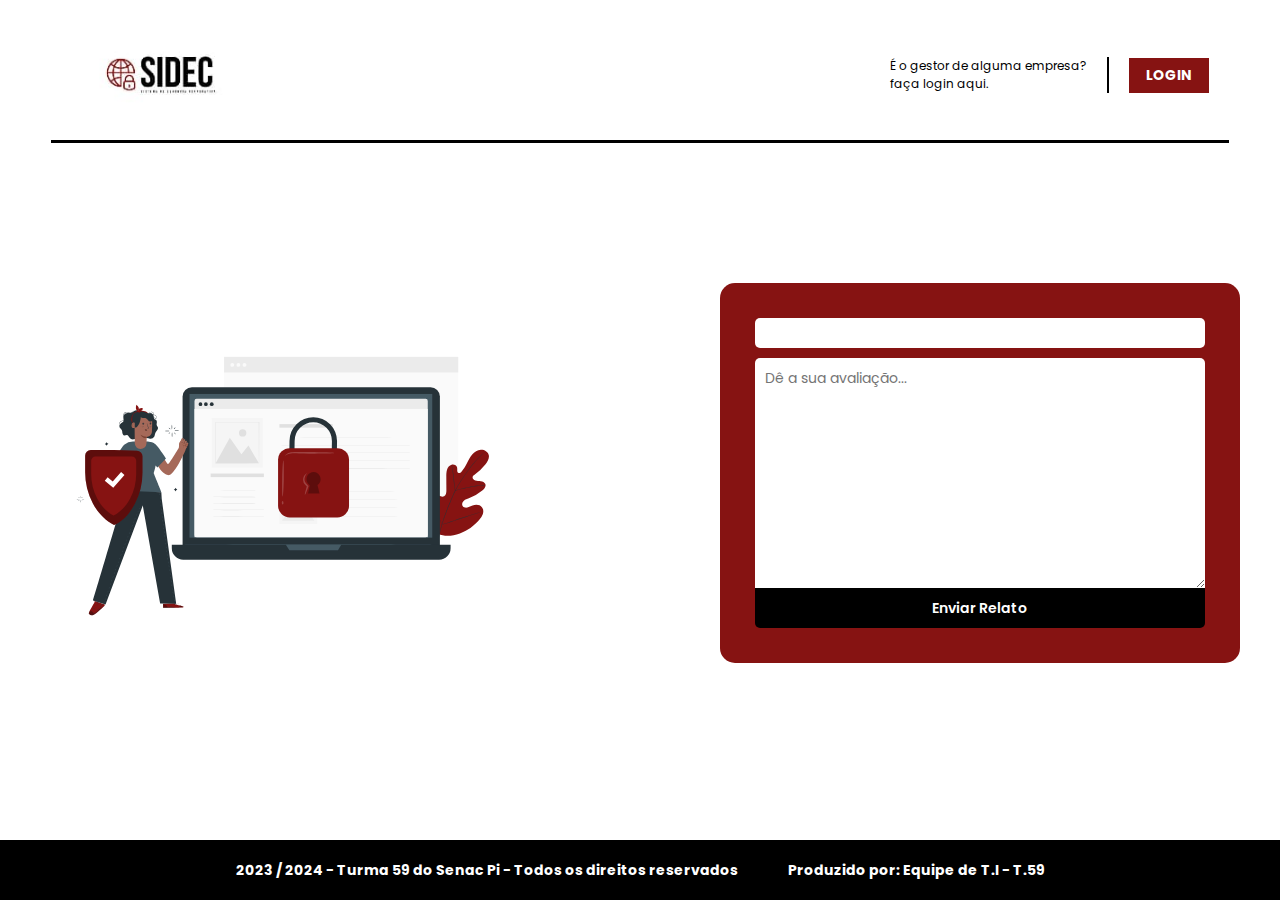
<file: index.html>
<!DOCTYPE html>
<html lang="pt-br">
<head>
    <link rel="preconnect" href="https://fonts.googleapis.com">
    <link rel="preconnect" href="https://fonts.gstatic.com" crossorigin>
    <meta charset="UTF-8">
    <meta name="viewport" content="width=device-width, initial-scale=1.0">

    <link rel="stylesheet" href="style.css">

    <link href="https://fonts.googleapis.com/css2?family=Poppins:ital,wght@0,100;0,200;0,300;0,400;0,500;0,600;0,700;0,800;0,900;1,100;1,200;1,300;1,400;1,500;1,600;1,700;1,800;1,900&display=swap" rel="stylesheet">

    <title>Projeto Senac</title>
</head>
<body>

        <nav>
            <img src="assets/Sem título.jpeg" alt="">
            <div class="login">
                <p>É o gestor de alguma empresa?<br>faça login aqui.</p>
                <a href="page-2.html"><button>LOGIN</button></a>
            </div>
        </nav>

                <main>
                    <img src="assets/Safe-pana.svg" alt="">
                    
                    <div class="box">
                        <form action="form">
                            <input type="text" placeholder="Digite o código da sua empresa..." required>
                           
                            <div class="text-area">
                                <textarea name="" id="" cols="30" rows="10" placeholder="Dê a sua avaliação..." required></textarea>
                                <input id="form-submit" type="submit" value="Enviar Relato">
                            </div>

                        </form>
                    </div>
                </main>
    <footer>
        <p>2023 / 2024 - Turma 59 do Senac Pi - Todos os direitos reservados</p>

        <p>Produzido por: Equipe de T.I - T.59</p>
    </footer>

</body>
</html>
</file>
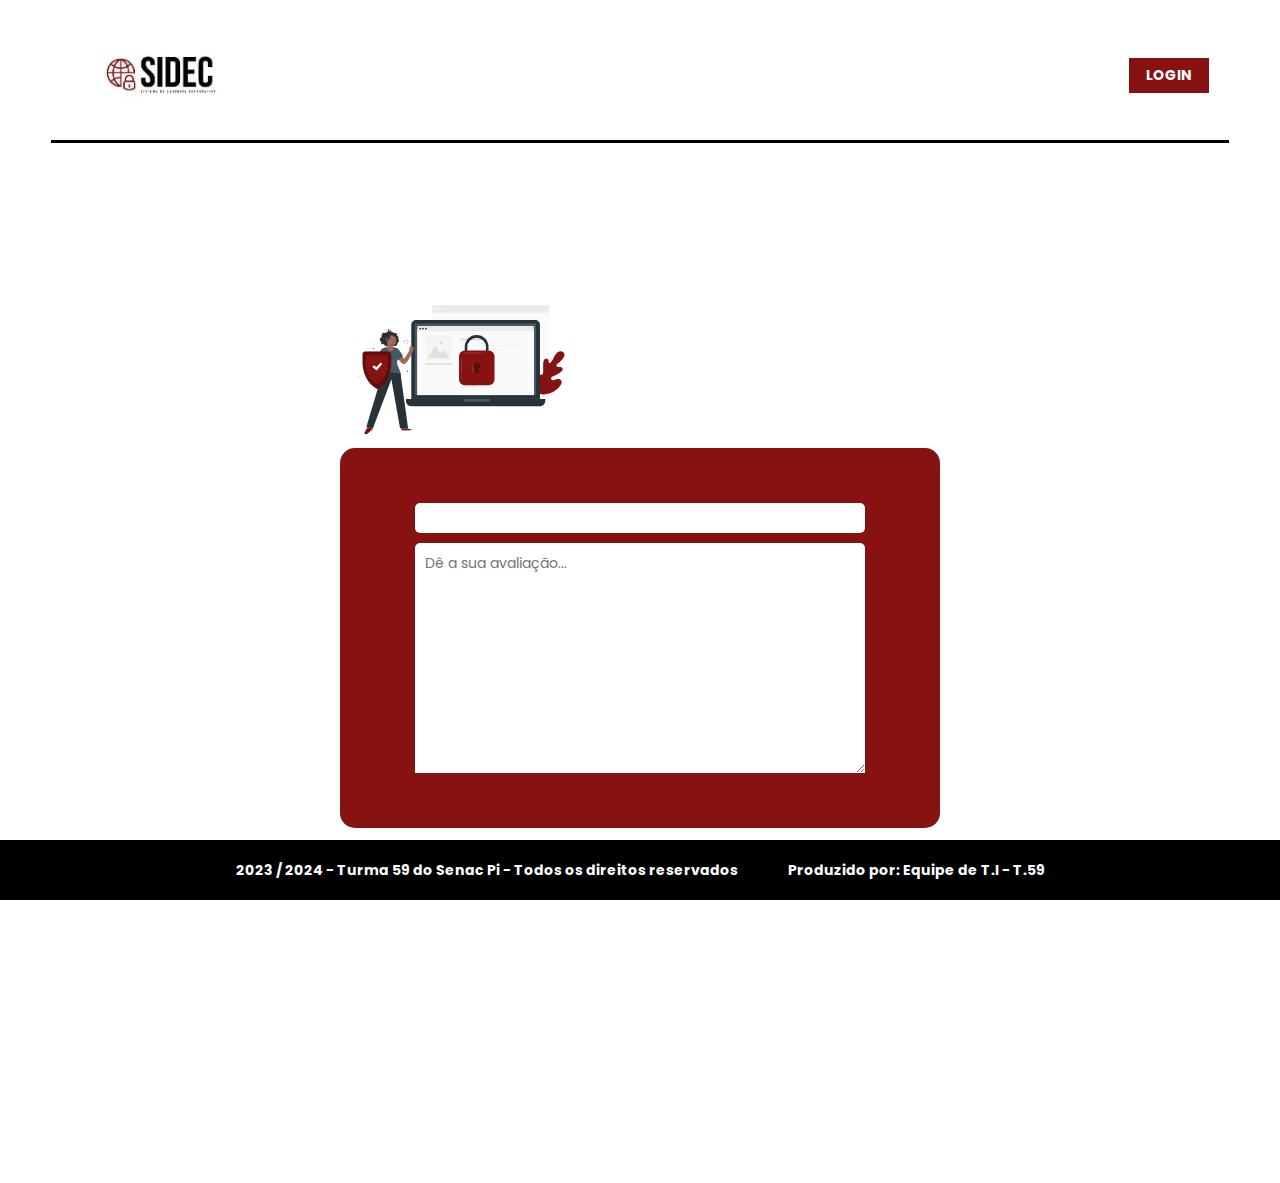
<file: indexx.html>
<!DOCTYPE html>
<html lang="pt-br">
<head>
    <link rel="preconnect" href="https://fonts.googleapis.com">
    <link rel="preconnect" href="https://fonts.gstatic.com" crossorigin>
    <meta charset="UTF-8">
    <meta name="viewport" content="width=device-width, initial-scale=1.0">

    <link rel="stylesheet" href="style.css">

    <link href="https://fonts.googleapis.com/css2?family=Poppins:ital,wght@0,100;0,200;0,300;0,400;0,500;0,600;0,700;0,800;0,900;1,100;1,200;1,300;1,400;1,500;1,600;1,700;1,800;1,900&display=swap" rel="stylesheet">

    <title>Projeto Senac</title>
</head>
<body>

        <nav>
            <img src="assets/Sem título.jpeg" alt="">
            <a href="page-2.html"><button>LOGIN</button></a>
        </nav>

    <main>
            <div class="conteiner">
                <img src="assets/Safe-pana.svg" alt="">
                
                <div class="box">
                    <form action="form">
                        <input type="text" placeholder="Digite o código da sua empresa..." required>
                        <textarea name="" id="" cols="30" rows="10" placeholder="Dê a sua avaliação..." required></textarea>
                    </form>
                </div>
            </div>
    </main>

    <footer>
        <p>2023 / 2024 - Turma 59 do Senac Pi - Todos os direitos reservados</p>

        <p>Produzido por: Equipe de T.I - T.59</p>
    </footer>

</body>
</html>
</file>
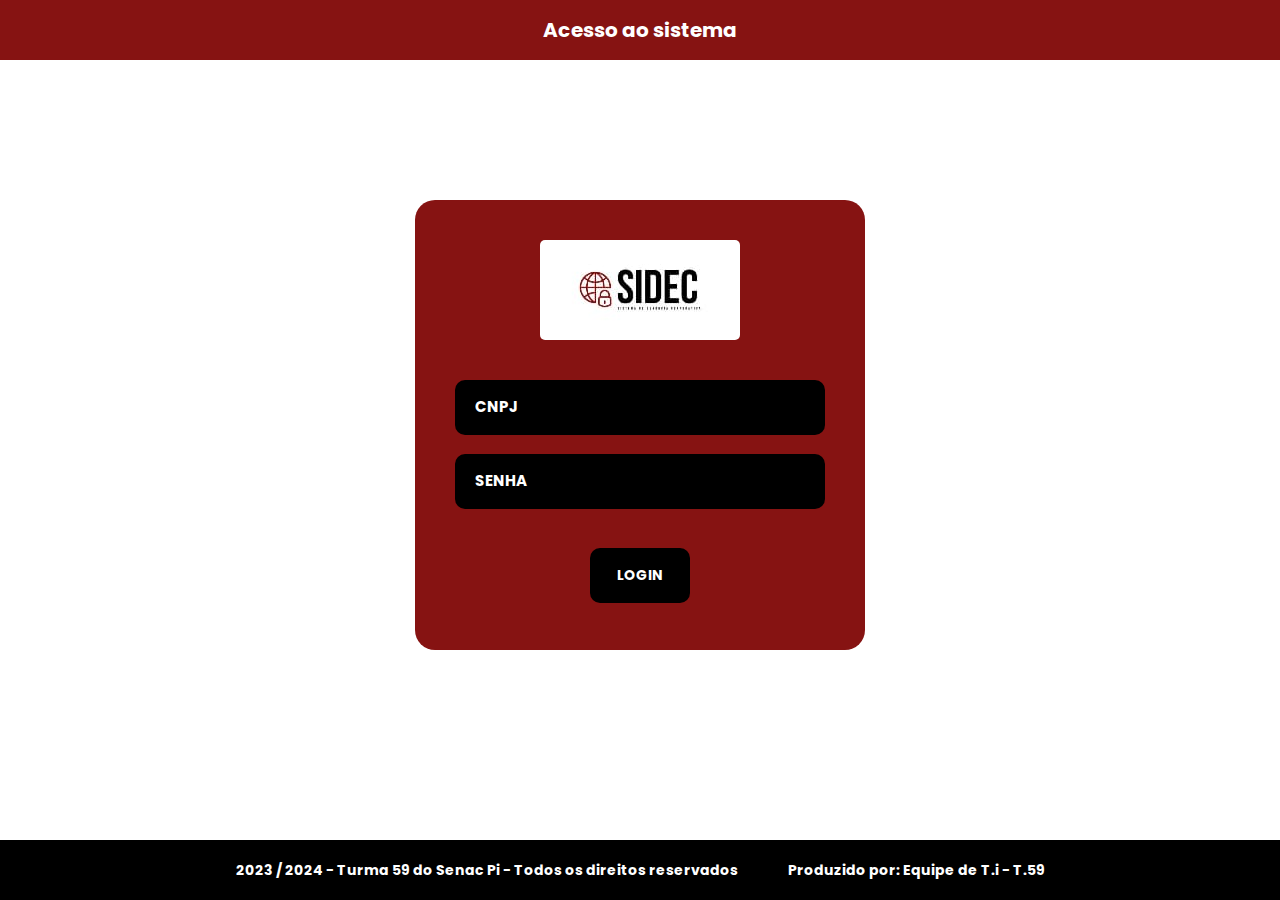
<file: page-2.html>
<!DOCTYPE html>
<html lang="pt-br">
<head>
    <link rel="preconnect" href="https://fonts.googleapis.com">
    <link rel="preconnect" href="https://fonts.gstatic.com" crossorigin>
    <meta charset="UTF-8">
    <meta name="viewport" content="width=device-width, initial-scale=1.0">

    
    <link href="https://fonts.googleapis.com/css2?family=Poppins:ital,wght@0,100;0,200;0,300;0,400;0,500;0,600;0,700;0,800;0,900;1,100;1,200;1,300;1,400;1,500;1,600;1,700;1,800;1,900&display=swap" rel="stylesheet">

    <link rel="stylesheet" href="style.css">

    <title>Teste</title>
</head>
<body>

    <div class="conteiner">

        <header>
            <div class="page-top">
                <h1>Acesso ao sistema</h1>
            </div>
        </header>
        
        <main>
            <div class="box-page2">
                <img id="image-second-page" src="assets/Sem título.jpeg" alt="Logo da Instituição">
                <form id="second-page" action="table.html">
                    <div class="input-wrapper-first">
                        <!-- <label for="form-cnpj">CNPJ</label> -->
                        <input type="number" placeholder="CNPJ" required>
                    </div>
                    <div class="input-wrapper-first">
                        <!-- <label for="form-password">SENHA</label> -->
                        <input type="password" placeholder="SENHA" required >
                    </div>
                    <div class="input-wrapper-first">
                        <button id="button">LOGIN</button>
                    </div>
                </form>
            </div>
        </main>
        
        <footer>
            <p>2023 / 2024 - Turma 59 do Senac Pi - Todos os direitos reservados</p>
            <p>Produzido por: Equipe de T.i - T.59</p>
        </footer>
    </div>

</body>
</html>
</file>
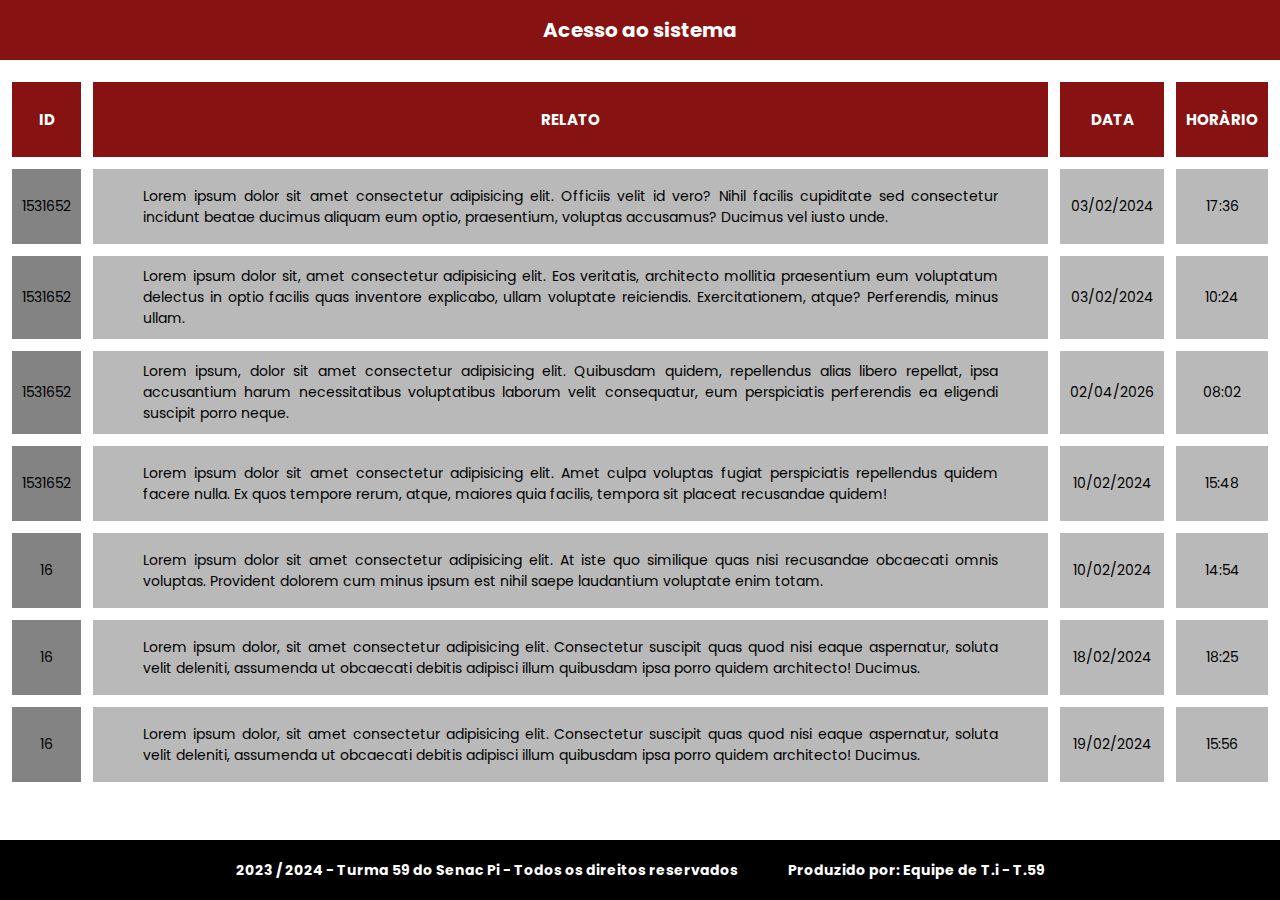
<file: table.html>
<!DOCTYPE html>
<html lang="pt-br">
<head>

    <link rel="preconnect" href="https://fonts.googleapis.com">
    <link rel="preconnect" href="https://fonts.gstatic.com" crossorigin>
    <meta charset="UTF-8">
    <meta name="viewport" content="width=device-width, initial-scale=1.0">
    <title>Dados do sistema</title>

    <link rel="stylesheet" href="style.css">
    <link href="https://fonts.googleapis.com/css2?family=Poppins:ital,wght@0,100;0,200;0,300;0,400;0,500;0,600;0,700;0,800;0,900;1,100;1,200;1,300;1,400;1,500;1,600;1,700;1,800;1,900&display=swap" rel="stylesheet">

</head>
<body>

    <div class="conteiner">
      <header>
        <div class="page-top">
            <h1>Acesso ao sistema</h1>
        </div>
      </header>

      <div class="table">
          <table>
              <tr>
                  <th>ID</th>
                  <th>RELATO</th>
                  <th>DATA</th>
                  <th>HORÀRIO</th>
              </tr>
      
                <tr>
                  <td class="first-cel">1531652</td>
                  <td class="second-cel">Lorem ipsum dolor sit amet consectetur adipisicing elit. Officiis velit id vero? Nihil facilis cupiditate sed consectetur incidunt beatae ducimus aliquam eum optio, praesentium, voluptas accusamus? Ducimus vel iusto unde.</td>
                  <td>03/02/2024</td>
                  <td>17:36</td>
                </tr>
                <tr>
                  <td class="first-cel">1531652</td>
                  <td class="second-cel">Lorem ipsum dolor sit, amet consectetur adipisicing elit. Eos veritatis, architecto mollitia praesentium eum voluptatum delectus in optio facilis quas inventore explicabo, ullam voluptate reiciendis. Exercitationem, atque? Perferendis, minus ullam.</td>
                  <td>03/02/2024</td>
                  <td>10:24</td>
                </tr>
                <tr>
                  <td class="first-cel">1531652</td>
                  <td class="second-cel">Lorem ipsum, dolor sit amet consectetur adipisicing elit. Quibusdam quidem, repellendus alias libero repellat, ipsa accusantium harum necessitatibus voluptatibus laborum velit consequatur, eum perspiciatis perferendis ea eligendi suscipit porro neque.</td>
                  <td>02/04/2026</td>
                  <td>08:02</td>
                </tr>
                <tr>
                  <td class="first-cel">1531652</td>
                  <td class="second-cel">Lorem ipsum dolor sit amet consectetur adipisicing elit. Amet culpa voluptas fugiat perspiciatis repellendus quidem facere nulla. Ex quos tempore rerum, atque, maiores quia facilis, tempora sit placeat recusandae quidem!</td>
                  <td>10/02/2024</td>
                  <td>15:48</td>
                </tr>
                <tr>
                  <td class="first-cel">16</td>
                  <td class="second-cel">Lorem ipsum dolor sit amet consectetur adipisicing elit. At iste quo similique quas nisi recusandae obcaecati omnis voluptas. Provident dolorem cum minus ipsum est nihil saepe laudantium voluptate enim totam.</td>
                  <td>10/02/2024</td>
                  <td>14:54</td>
                </tr>
                <tr>
                  <td class="first-cel">16</td>
                  <td class="second-cel">Lorem ipsum dolor, sit amet consectetur adipisicing elit. Consectetur suscipit quas quod nisi eaque aspernatur, soluta velit deleniti, assumenda ut obcaecati debitis adipisci illum quibusdam ipsa porro quidem architecto! Ducimus.</td>
                  <td>18/02/2024</td>
                  <td>18:25</td>
                </tr>
                <tr>
                  <td class="first-cel">16</td>
                  <td class="second-cel">Lorem ipsum dolor, sit amet consectetur adipisicing elit. Consectetur suscipit quas quod nisi eaque aspernatur, soluta velit deleniti, assumenda ut obcaecati debitis adipisci illum quibusdam ipsa porro quidem architecto! Ducimus.</td>
                  <td>19/02/2024</td>
                  <td>15:56</td>
                </tr>
          </table>
      </div>
      <footer>
          <p>2023 / 2024 - Turma 59 do Senac Pi - Todos os direitos reservados</p>
          <p>Produzido por: Equipe de T.i - T.59</p>
      </footer>
    </div>
</body>
</html>
</file>
<file: style.css>
* {
    margin: 0;
    padding: 0;
    box-sizing: border-box;
    -webkit-font-smoothing: antialiased;
}

:root {
    font-size: 62.5%;
}

@media (max-width: 500px ) {
    main {
        flex-direction: column;
    }
}

body, button {
    font-family: "Poppins", sans-serif;

}

/* Estilização Primeira página */

nav {
    width: 92%;
    margin: auto;

    display: flex;
    justify-content: space-between;
    align-items: center;

    margin-bottom: 14rem;
    padding: 3rem 2rem 2rem 2rem;

    border-bottom: 3px solid #000;
}

nav .login {
    display: flex;
    align-items: center;
    gap: 2rem;
}

.login p {
    font-size: 1.2rem;
    padding-right: 2rem;
    border-right: 2px solid black;
}

nav button {
    background: #861312;

    color: #fff;
    font-size: 1.4rem;
    font-weight: bold;

    width: 8rem;
    height: 3.5rem;
    border: none;

    cursor: pointer;
}

nav img {
    width: 18rem;
}

nav button:hover {
    color: #861312;
}

.box {
    width: 60rem;
    height: 38rem;
    border-radius: 1.5rem;

    background: #861312;

    display: flex;
    justify-content: center;
    align-items: center;

    
}

form {
    display: flex;
    flex-direction: column;   
    justify-content: center;
    align-items: center;

    gap: 1rem;

}

input {
    width: 45rem;
    height: 3rem;

    font-size: 1.4rem;
    font-family: "Poppins", sans-serif;
    padding: 1rem;

    border: none;
    border-radius: 0.5rem;
}

textarea {
    width: 45rem;

    font-size: 1.4rem;
    font-family: "Poppins", sans-serif;

    padding: 1rem;

    border: none;
    border-radius: 0.5rem 0.5rem 0 0 ;
}

.text-area {
    display: flex;
    flex-direction: column;
}

#form-submit {
    background: #000;

    color: #fff;
    font-weight: 600;

    cursor: pointer;
    height: 4rem;
    border-radius: 0 0 0.5rem 0.5rem;
}

/* .submit-form {
    background: #000;
    height: 4rem;
    width: 100%;
} */

img {
    width: 40%;
}

main {
    display: flex;
    flex-direction: row;
    justify-content: center;
    align-items: center;

    gap: 20rem;

    padding-inline: 4rem;
}

/* Estilizacao 2 pagina */

.page-top {
    width: 100%;
    height: 6rem;
    background: #861312;
    color: #fff;

    display: flex;
    justify-content: center;
    align-items: center;
}

.conteiner {
    height: 100vh;
}

.box-page2{
    width: 45rem;
    height: 45rem;

    display: flex;
    flex-direction: column;
    align-items: center;

 
    margin: 14rem auto ;

    background: #861312;

    border-radius: 2rem;
    padding: 4rem;
}

#image-second-page  {
    width: 20rem;

    border-radius: 0.5rem;
}

#second-page {
    display: flex;

    flex-direction: column;
    gap: 1.9rem;
    margin-top: 4rem;
}

.input-wrapper {
    display: flex;
    flex-direction: column;
    gap: 0.5rem;
}


.input-wrapper-first input, #button {
    background: #000;
    color: #fff;
    font-weight: bold;

    
    height: 5.5rem;
    width: 37rem;
    
    border-radius: 1rem;
    border: none;
    
    padding: 0 2rem;
}

a {
    text-decoration: none;
}

input::placeholder {
    font-size: 1.5rem;
    color: #fff;
    font-weight: bold;
}

label {
    color: #fff;
    font-size: 1.5rem;
    font-weight: bold;
} 


 #button {
    width: 10rem;
    margin-top: 2rem;

    cursor: pointer;

    color: #fff;
    font-size: 1.4rem;

    display: flex;
    justify-content: center;
    align-items: center;
    
}

#button:hover {
    color: #861312 ;
}    

footer {

    height: 6rem;
    width: 100%;
    position: absolute;
    bottom: 0;
    left: 0;

    background: #000;
    color: #fff;
    font-size: 1.4rem ;
    font-weight: bold;

    display: flex;
    justify-content: center;
    align-items: center;
    gap: 5rem;
}




/* Estilizacao 3 tela */


table {
    width: 100%;
    padding: 1rem 0 1rem 0;

    border-spacing: 1.2rem;
}

table, th, tr {
    height: 7.5rem;
    text-align: center;
    
    font-size: 1.4rem;
}

th {
    font-size: 1.5rem;
    background: #861312;
    color: #fff;

    padding: 1rem;
}

tr {
    background: #b9b9b9;
}

td {
    padding: 1rem;
}

.first-cel {
    background: #838383;
}

.second-cel {
    width: 100rem;

    padding-inline: 5rem;
    text-align: justify;
}
</file>
